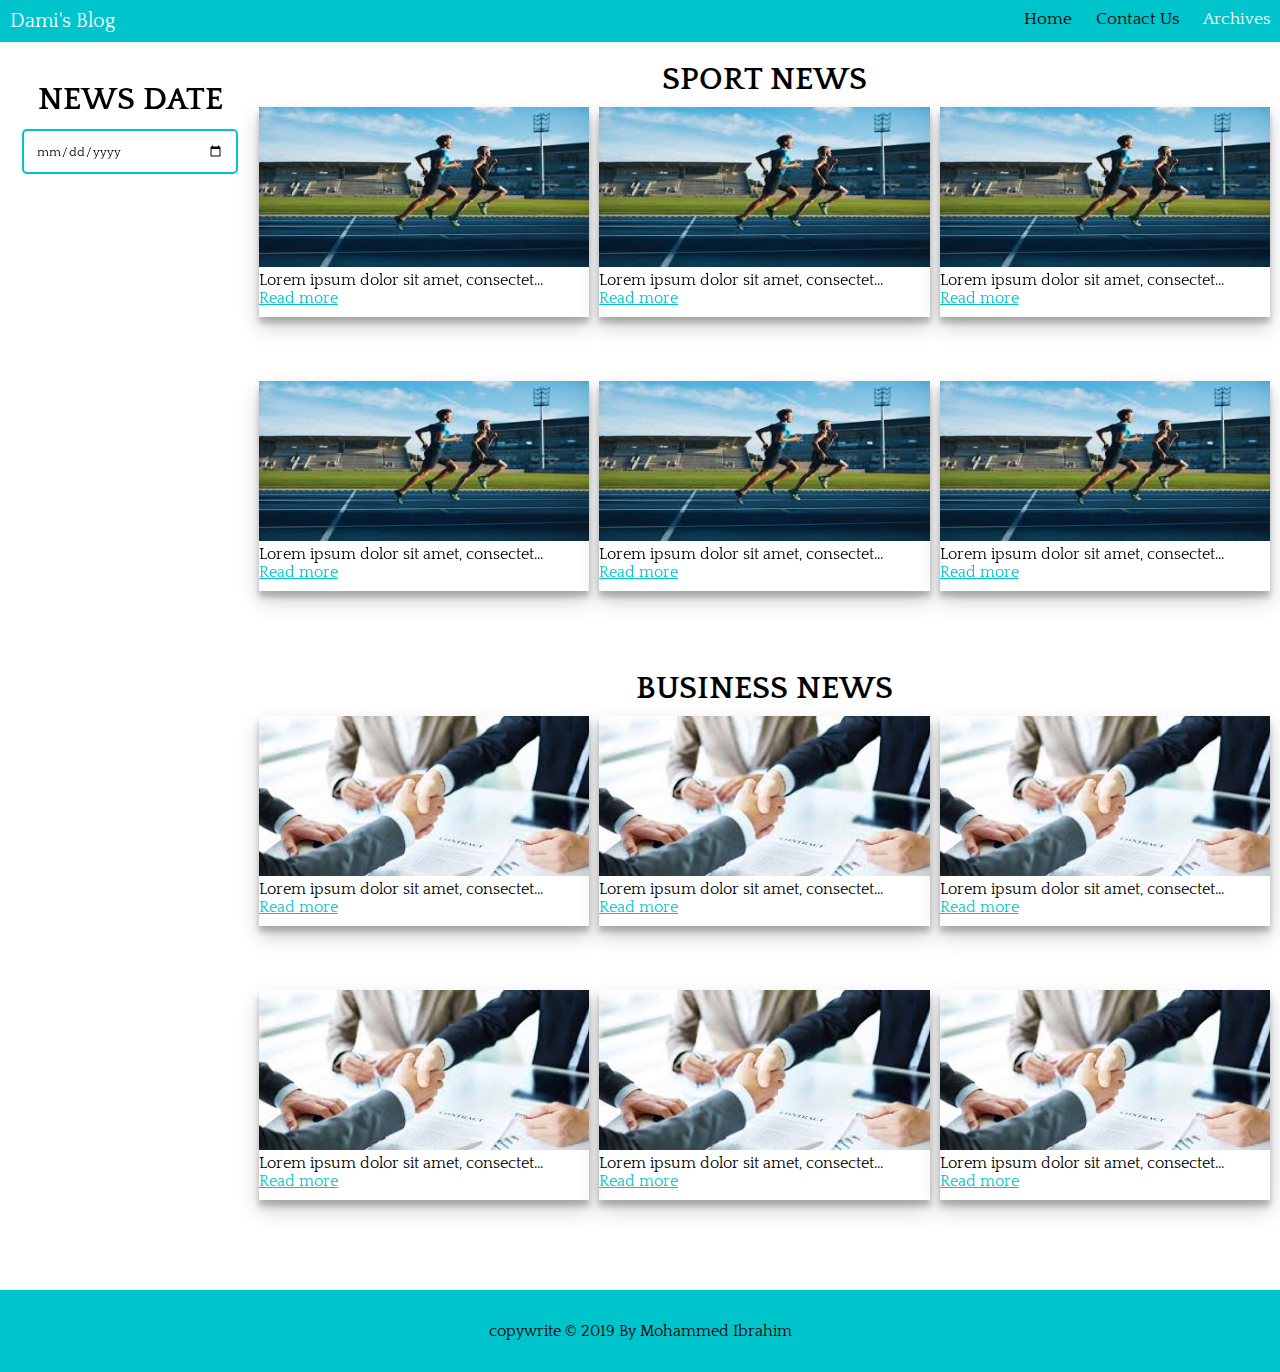
<file: Archives.html>
<!DOCTYPE html>
<html lang="en">

<head>
  <meta charset="UTF-8">
  <meta name="viewport" content="width=device-width, initial-scale=1.0">
  <meta http-equiv="X-UA-Compatible" content="ie=edge">
  <title>My Blog</title>
  <link rel="stylesheet" href="./Assets/css/style.css">
  <link rel="icon" type="image/x-icon" href="./Assets/images/favicon.jpg">
  <link rel="stylesheet" href="https://use.fontawesome.com/releases/v5.8.1/css/all.css"
    integrity="sha384-50oBUHEmvpQ+1lW4y57PTFmhCaXp0ML5d60M1M7uH2+nqUivzIebhndOJK28anvf" crossorigin="anonymous">
<!--google font    -->
 <link href="https://fonts.googleapis.com/css?family=Quattrocento&display=swap" rel="stylesheet">
</head>

<body>
    <header>
        <div>
            <nav class="navbar other-page-nav">
                <a href="#" class="brand active">Dami's Blog</a>
                <ul class="sublink">
                    <li><a href="./index.html">Home</a></li>
                    <li><a href="./contact.html">Contact Us</a></li>
                    <li><a href="./Archives.html" class="active">Archives</a></li>
                </ul>
                <i class="fas fa-bars" id="bar"></i>
            </nav>
        </div>
    </header>
  <main>
    <section class="blog-container">
      <section>
        <div class="date-container">
          <h1 class="date-head">NEWS DATE</h1>
          <input type="date" class="date">
        </div>
      </section>
      <section>
        <h1 class="sub-header">SPORT NEWS</h1>
        <article class="blog-news">
          <div class="box">
            <a href="#"><img src="./Assets/images/sport1.jpg" alt="" class="images"></a>
            <p>Lorem ipsum dolor sit amet, consectet...</p><a href="./blogcontent.html">Read more</a>
          </div>
          <div class="box">
            <a href="#"><img src="./Assets/images/sport1.jpg" alt="" class="images"></a>
            <p>Lorem ipsum dolor sit amet, consectet...</p><a href="./blogcontent.html">Read more</a>
          </div>
          <div class="box">
            <a href="#"><img src="./Assets/images/sport1.jpg" alt="" class="images"></a>
            <p>Lorem ipsum dolor sit amet, consectet...</p><a href="./blogcontent.html">Read more</a>
          </div>
          <div class="box">
            <a href="#"><img src="./Assets/images/sport1.jpg" alt="" class="images"></a>
            <p>Lorem ipsum dolor sit amet, consectet...</p><a href="./blogcontent.html">Read more</a>
          </div>
          <div class="box">
            <a href="#"><img src="./Assets/images/sport1.jpg" alt="" class="images"></a>
            <p>Lorem ipsum dolor sit amet, consectet...</p><a href="./blogcontent.html">Read more</a>
          </div>
          <div class="box">
            <a href="#"><img src="./Assets/images/sport1.jpg" alt="" class="images"></a>
            <p>Lorem ipsum dolor sit amet, consectet...</p><a href="./blogcontent.html">Read more</a>
          </div>
        </article>
        <h1 class="sub-header second">BUSINESS NEWS</h1>
        <article class="blog-news">
          <div class="box">
            <img src="./Assets/images/business1.jpg" alt="" class="images">
            <p>Lorem ipsum dolor sit amet, consectet...</p><a href="./blogcontent.html">Read more</a>
          </div>
          <div class="box">
            <img src="./Assets/images/business1.jpg" alt="" class="images">
            <p>Lorem ipsum dolor sit amet, consectet...</p><a href="./blogcontent.html">Read more</a>
          </div>
          <div class="box">
            <img src="./Assets/images/business1.jpg" alt="" class="images">
            <p>Lorem ipsum dolor sit amet, consectet...</p><a href="./blogcontent.html">Read more</a>
          </div>
          <div class="box">
            <img src="./Assets/images/business1.jpg" alt="" class="images">
            <p>Lorem ipsum dolor sit amet, consectet...</p><a href="./blogcontent.html">Read more</a>
          </div>
          <div class="box">
            <img src="./Assets/images/business1.jpg" alt="" class="images">
            <p>Lorem ipsum dolor sit amet, consectet...</p><a href="./blogcontent.html">Read more</a>
          </div>
          <div class="box">
            <img src="./Assets/images/business1.jpg" alt="" class="images">
            <p>Lorem ipsum dolor sit amet, consectet...</p><a href="./blogcontent.html">Read more</a>
          </div>
        </article>
      </section>
    </section>
  </main>
  <footer>
    <div class="footer-container">
      <div>
        copywrite &copy; 2019 By Mohammed Ibrahim
      </div>
    </div>
  </footer>
  <script src="Assets/js/nav.js"></script>
</body>

</html>
</file>
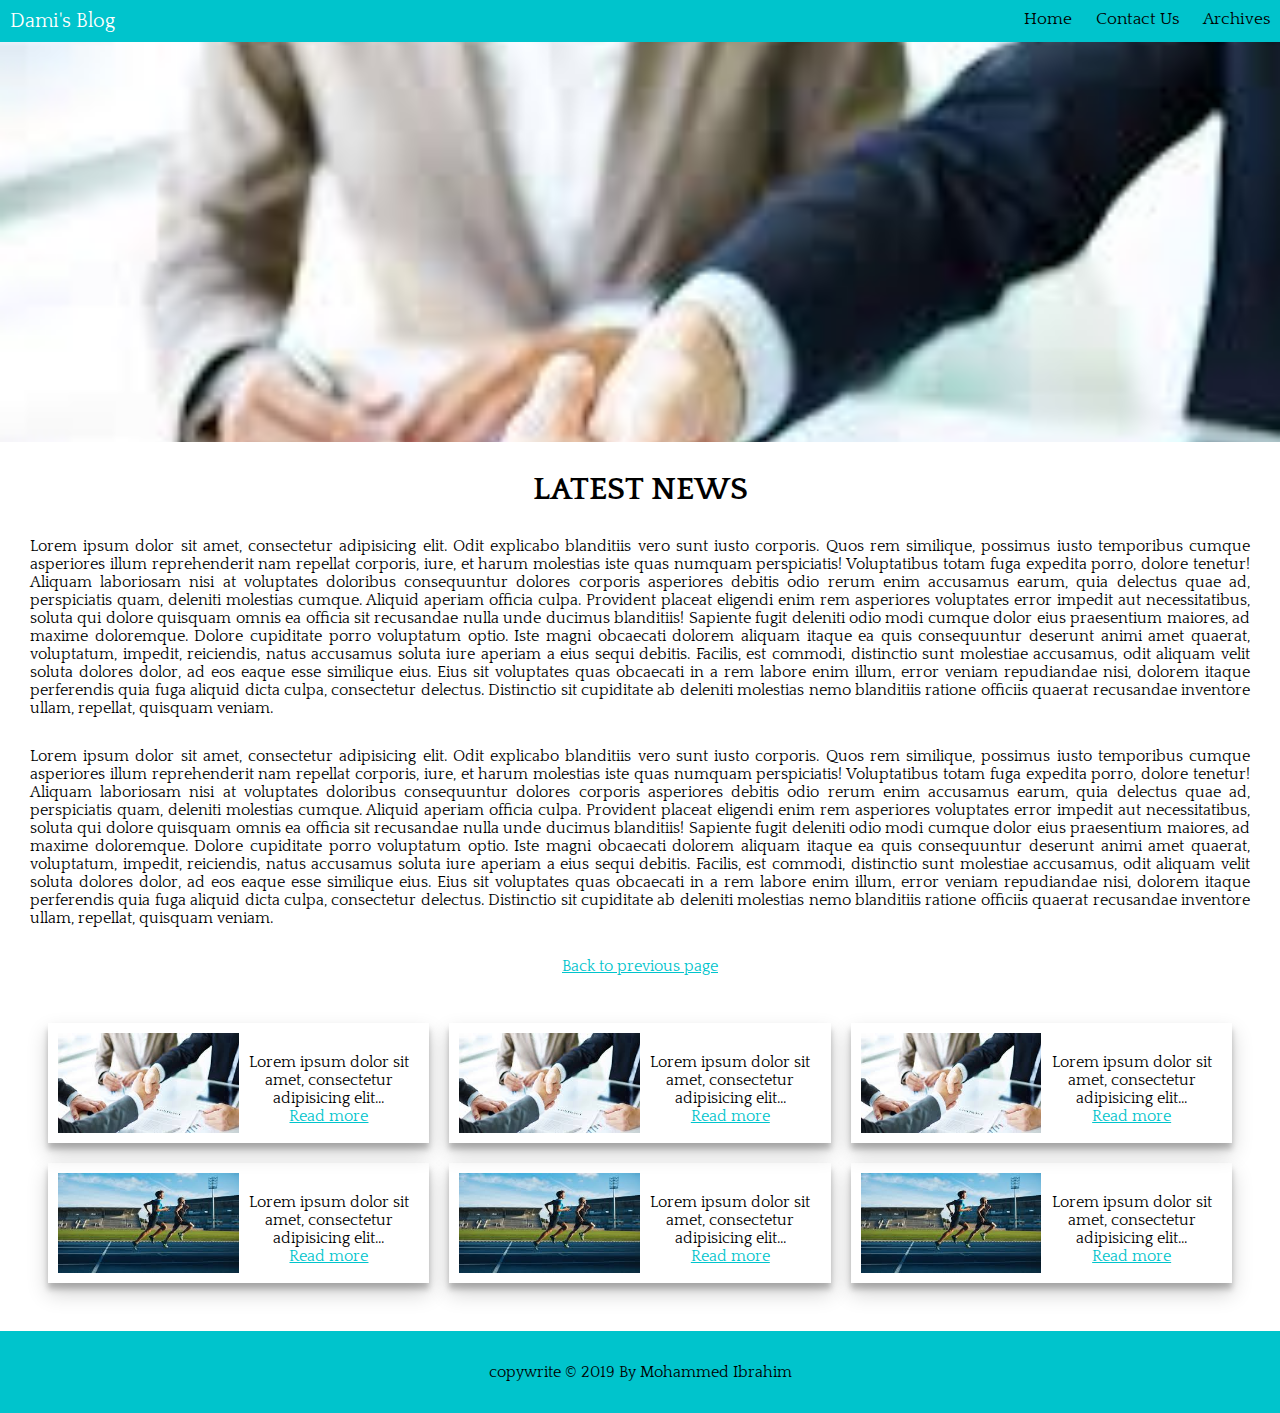
<file: blogcontent.html>
<!DOCTYPE html>
<html lang="en">

<head>
    <meta charset="UTF-8">
    <meta name="viewport" content="width=device-width, initial-scale=1.0">
    <meta http-equiv="X-UA-Compatible" content="ie=edge">
    <title>My Blog</title>
    <link rel="stylesheet" href="./Assets/css/style.css">
    <link rel="icon" type="image/x-icon" href="./Assets/images/favicon.jpg">    
    <link rel="stylesheet" href="https://use.fontawesome.com/releases/v5.8.1/css/all.css"
        integrity="sha384-50oBUHEmvpQ+1lW4y57PTFmhCaXp0ML5d60M1M7uH2+nqUivzIebhndOJK28anvf" crossorigin="anonymous">
    <!--google font    -->
 <link href="https://fonts.googleapis.com/css?family=Quattrocento&display=swap" rel="stylesheet">
</head>

<body>
    <header>
        <div>
            <nav class="navbar other-page-nav">
                <a href="#" class="brand active">Dami's Blog</a>
                <ul class="sublink">
                    <li><a href="./index.html">Home</a></li>
                    <li><a href="./contact.html">Contact Us</a></li>
                    <li><a href="./Archives.html">Archives</a></li>
                </ul>
                <i class="fas fa-bars" id="bar"></i>
            </nav>
        </div>
    </header>
    <main>
        <section>
            <article>
                <div class="blog-content-img">

                </div>
                <div class="main-post">
                    <h1>latest news</h1>
                    <div>
                        <p>Lorem ipsum dolor sit amet, consectetur adipisicing elit. Odit explicabo blanditiis vero sunt
                            iusto corporis. Quos rem similique, possimus iusto temporibus cumque asperiores illum
                            reprehenderit nam repellat corporis, iure, et harum molestias iste quas numquam
                            perspiciatis! Voluptatibus totam fuga expedita porro, dolore tenetur! Aliquam laboriosam
                            nisi at voluptates doloribus consequuntur dolores corporis asperiores debitis odio rerum
                            enim accusamus earum, quia delectus quae ad, perspiciatis quam, deleniti molestias cumque.
                            Aliquid aperiam officia culpa. Provident placeat eligendi enim rem asperiores voluptates
                            error impedit aut necessitatibus, soluta qui dolore quisquam omnis ea officia sit recusandae
                            nulla unde ducimus blanditiis! Sapiente fugit deleniti odio modi cumque dolor eius
                            praesentium maiores, ad maxime doloremque. Dolore cupiditate porro voluptatum optio. Iste
                            magni obcaecati dolorem aliquam itaque ea quis consequuntur deserunt animi amet quaerat,
                            voluptatum, impedit, reiciendis, natus accusamus soluta iure aperiam a eius sequi debitis.
                            Facilis, est commodi, distinctio sunt molestiae accusamus, odit aliquam velit soluta dolores
                            dolor, ad eos eaque esse similique eius. Eius sit voluptates quas obcaecati in a rem labore
                            enim illum, error veniam repudiandae nisi, dolorem itaque perferendis quia fuga aliquid
                            dicta culpa, consectetur delectus. Distinctio sit cupiditate ab deleniti molestias nemo
                            blanditiis ratione officiis quaerat recusandae inventore ullam, repellat, quisquam veniam.
                        </p>
                    </div>
                    <div>
                        <p>Lorem ipsum dolor sit amet, consectetur adipisicing elit. Odit explicabo blanditiis vero sunt
                            iusto corporis. Quos rem similique, possimus iusto temporibus cumque asperiores illum
                            reprehenderit nam repellat corporis, iure, et harum molestias iste quas numquam
                            perspiciatis! Voluptatibus totam fuga expedita porro, dolore tenetur! Aliquam laboriosam
                            nisi at voluptates doloribus consequuntur dolores corporis asperiores debitis odio rerum
                            enim accusamus earum, quia delectus quae ad, perspiciatis quam, deleniti molestias cumque.
                            Aliquid aperiam officia culpa. Provident placeat eligendi enim rem asperiores voluptates
                            error impedit aut necessitatibus, soluta qui dolore quisquam omnis ea officia sit recusandae
                            nulla unde ducimus blanditiis! Sapiente fugit deleniti odio modi cumque dolor eius
                            praesentium maiores, ad maxime doloremque. Dolore cupiditate porro voluptatum optio. Iste
                            magni obcaecati dolorem aliquam itaque ea quis consequuntur deserunt animi amet quaerat,
                            voluptatum, impedit, reiciendis, natus accusamus soluta iure aperiam a eius sequi debitis.
                            Facilis, est commodi, distinctio sunt molestiae accusamus, odit aliquam velit soluta dolores
                            dolor, ad eos eaque esse similique eius. Eius sit voluptates quas obcaecati in a rem labore
                            enim illum, error veniam repudiandae nisi, dolorem itaque perferendis quia fuga aliquid
                            dicta culpa, consectetur delectus. Distinctio sit cupiditate ab deleniti molestias nemo
                            blanditiis ratione officiis quaerat recusandae inventore ullam, repellat, quisquam veniam.
                        </p>
                    </div>
                </div>

                <div class="back-link">
                    <a href="./Archives.html">Back to previous page</a>
                </div>
            </article>
        </section>
        <section>
            <article>
                <div class="subpost">
                    <div class="box-2">
                        <div>
                            <img src="./Assets/images/business1.jpg" alt="" class="sub-blog-img">
                        </div>
                        <div class="discription">
                            <p>Lorem ipsum dolor sit amet, consectetur adipisicing elit...</p>
                            <a href="#">Read more</a>
                        </div>
                    </div>
                    <div class="box-2">
                        <div>
                            <img src="./Assets/images/business1.jpg" alt="" class="sub-blog-img">
                        </div>
                        <div class="discription">
                            <p>Lorem ipsum dolor sit amet, consectetur adipisicing elit...</p>
                            <a href="#">Read more</a>
                        </div>
                    </div>
                    <div class="box-2">
                        <div>
                            <img src="./Assets/images/business1.jpg" alt="" class="sub-blog-img">
                        </div>
                        <div class="discription">
                            <p>Lorem ipsum dolor sit amet, consectetur adipisicing elit...</p>
                            <a href="#">Read more</a>
                        </div>
                    </div>
                    <div class="box-2">
                        <div>
                            <img src="./Assets/images/sport1.jpg" alt="" class="sub-blog-img">
                        </div>
                        <div class="discription">
                            <p>Lorem ipsum dolor sit amet, consectetur adipisicing elit...</p>
                            <a href="#">Read more</a>
                        </div>
                    </div>
                    <div class="box-2">
                        <div>
                            <img src="./Assets/images/sport1.jpg" alt="" class="sub-blog-img">
                        </div>
                        <div class="discription">
                            <p>Lorem ipsum dolor sit amet, consectetur adipisicing elit...</p>
                            <a href="#">Read more</a>
                        </div>
                    </div>
                    <div class="box-2">
                        <div>
                            <img src="./Assets/images/sport1.jpg" alt="" class="sub-blog-img">
                        </div>
                        <div class="discription">
                            <p>Lorem ipsum dolor sit amet, consectetur adipisicing elit...</p>
                            <a href="#">Read more</a>
                        </div>
                    </div>
                </div>
            </article>
        </section>
    </main>
    <footer>
        <div class="footer-container">
            <div>
                copywrite &copy; 2019 By Mohammed Ibrahim
            </div>
        </div>
    </footer>
    <script src="Assets/js/nav.js"></script>
</body>

</html>
</file>
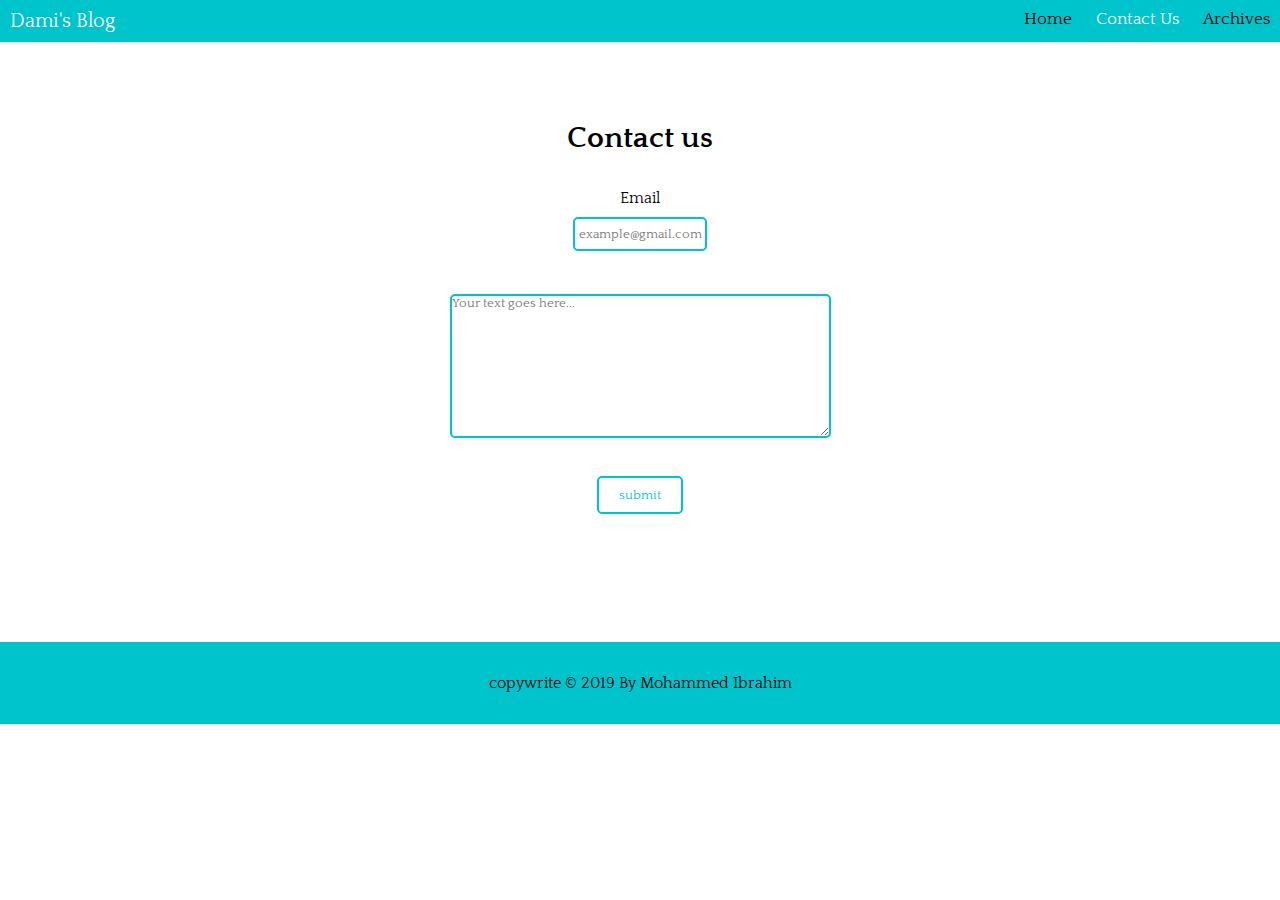
<file: contact.html>
<!DOCTYPE html>
<html lang="en">
<head>
    <meta charset="UTF-8">
    <meta name="viewport" content="width=device-width, initial-scale=1.0">
    <meta http-equiv="X-UA-Compatible" content="ie=edge">
    <title>My Blog</title>
    <link rel="stylesheet" href="./Assets/css/style.css">
    <link rel="icon" type="image/x-icon" href="./Assets/images/favicon.jpg">
    <link rel="stylesheet" href="https://use.fontawesome.com/releases/v5.8.1/css/all.css"
        integrity="sha384-50oBUHEmvpQ+1lW4y57PTFmhCaXp0ML5d60M1M7uH2+nqUivzIebhndOJK28anvf" crossorigin="anonymous">
<!--    google font    -->
   <link href="https://fonts.googleapis.com/css?family=Quattrocento&display=swap" rel="stylesheet">
</head>
<body>
    <header>
        <div>
            <nav class="navbar other-page-nav">
                <a href="#" class="brand active">Dami's Blog</a>
                <ul class="sublink">
                    <li><a href="./index.html">Home</a></li>
                    <li><a href="./contact.html" class="active">Contact Us</a></li>
                    <li><a href="./Archives.html">Archives</a></li>
                </ul>
                <i class="fas fa-bars" id="bar"></i>
            </nav>
        </div>
    </header>
    <main>
        <section>
            <div class="contact-container"> 
                <h1>Contact us</h1>
                <div>
                 <form class="contact-form">
             <div class="contact-input">
               <label for="email">Email</label><br>
              <input type="text" placeholder="example@gmail.com" class="input"/><br>
             </div>
              
              <div class="contact-text">
                   <textarea name="" id="" cols="60" rows="10" placeholder="Your text goes here..."></textarea>
              </div>
             <div class="contact-submit">
                 <input type="button" value="submit">
             </div>
          </form>    
                </div>       
                <div class="social-icons">
                    <ul>
                        <li>
                            <a href="https://web.facebook.com/moharmmed.darmilorlar?ref=bookmarks"><i
                                    class="fab fa-facebook-f"></i></a>
                        </li>
                        <li>
                            <a href="https://www.linkedin.com/in/ibrahim-mohammed-956a22169/"><i
                                    class="fab fa-linkedin"></i></a>
                        </li>
                        <li>
                            <a href="https://twitter.com/Mohamme83857868?lang=en"><i class="fab fa-twitter"></i></a>
                        </li>
                    </ul>
                </div>
            </div>
        </section>
    </main>
    <footer>
        <div class="footer-container">
            copywrite &copy; 2019 By Mohammed Ibrahim
        </div>
    </footer>
    <script src="Assets/js/nav.js"></script>
</body>
</html>
</file>
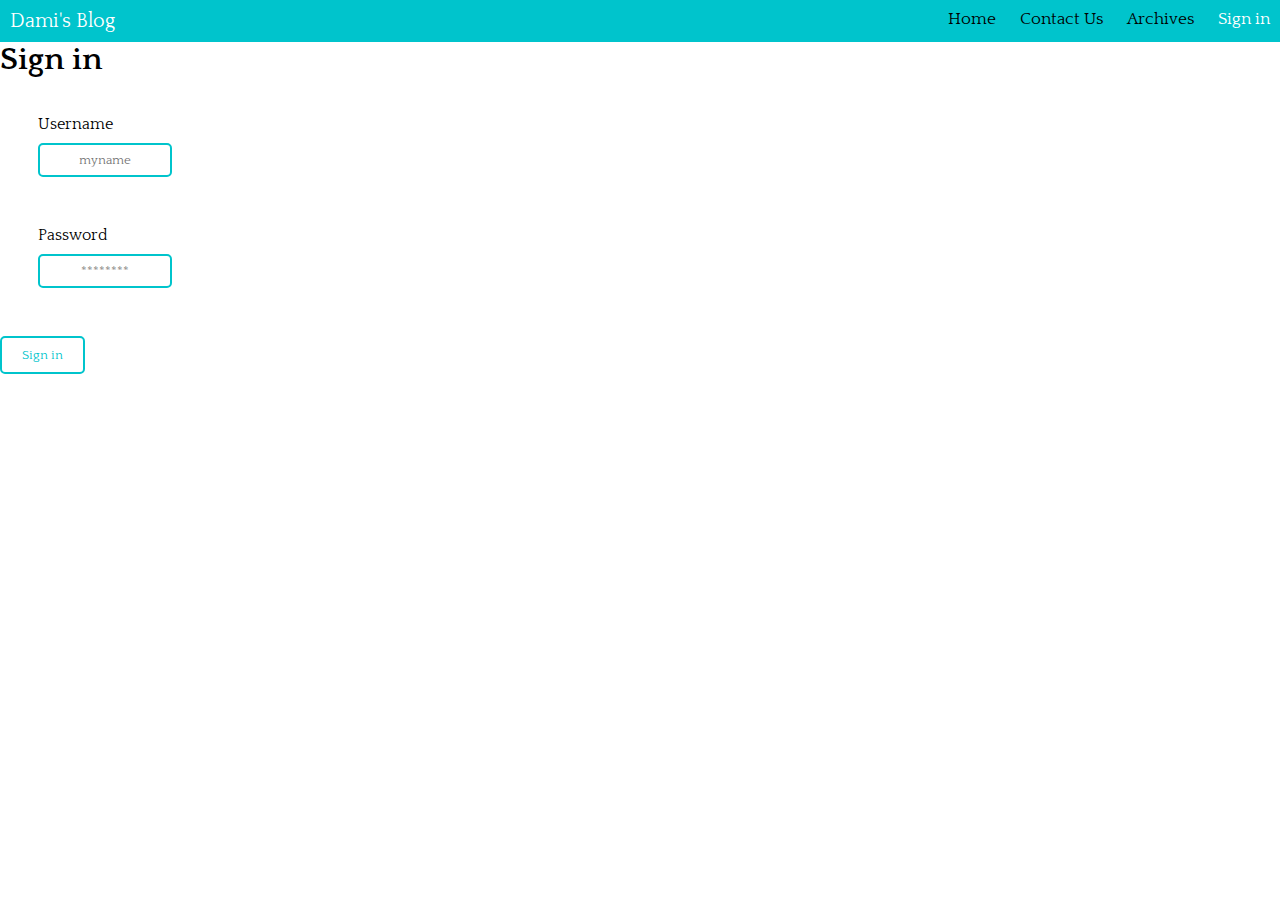
<file: signin.html>
<!DOCTYPE html>
<html lang="en">

<head>
   <meta charset="UTF-8">
   <meta name="viewport" content="width=device-width, initial-scale=1.0">
   <meta http-equiv="X-UA-Compatible" content="ie=edge">
   <title>My Blog</title>
   <link rel="stylesheet" href="./Assets/css/style.css">
   <link rel="icon" type="image/x-icon" href="./Assets/images/favicon.jpg">
   <link rel="stylesheet" href="https://use.fontawesome.com/releases/v5.8.1/css/all.css"
      integrity="sha384-50oBUHEmvpQ+1lW4y57PTFmhCaXp0ML5d60M1M7uH2+nqUivzIebhndOJK28anvf" crossorigin="anonymous">
   <!--    google font    -->
   <link href="https://fonts.googleapis.com/css?family=Quattrocento&display=swap" rel="stylesheet">
</head>

<body>
   <header>
      <div>
         <nav class="navbar other-page-nav">
            <a href="#" class="brand active">Dami's Blog</a>
            <ul class="sublink">
               <li><a href="./index.html">Home</a></li>
               <li><a href="./contact.html">Contact Us</a></li>
               <li><a href="./Archives.html">Archives</a></li>
               <li><a href="./signin.html" class="active">Sign in</a></li>
            </ul>
         </nav>
      </div>
   </header>
      <main id="main">
         <section class="form-container">
            <div class="sign">
               <h1>Sign in</h1>
               <form action="#">
<!--                used style from contact page-->
                 <div class="contact-input">
               <label for="email">Username</label><br>
              <input type="text" placeholder="myname" class="input" id="username"/><br>
             </div>
                 <div class="contact-input">
               <label for="email">Password</label><br>
              <input type="password" placeholder="********" class="input" id="password"/><br>
             </div>
<!--                  used style from contact page-->
                  <div class="contact-submit">
                 <input type="button" value="Sign in" id="submit">
             </div>
<!--                  <p>Don't have an account? <a href="signup.html">Signup</a></p>-->
               </form>
            </div>
         </section>
      </main>
<script src="./Assets/javascript/signin.js"></script>
<!-- <script src="./Assets/javascript/main.js"></script> -->

   </body>

</html>
</file>
<file: Assets/css/style.css>
*{
    margin: 0;
    padding: 0;
    font-family: 'Quattrocento', serif;
}

/*navbar style*/
.navbar{
    display: flex;
    justify-content: space-between; background-color:  #00c4cc; 
    width: 100% !important;
    
}

.sublink li{
    display: inline-block;
    height: 40px;
}

.brand{
   display: block;
   padding: 10px; 
   text-decoration: none;
   color:  black;
   font-size: 20px;
}

.sublink li a{
    display: block;
    padding: 10px;
    text-decoration: none;
    color: black;
    font-size: 17px;
}

a{
  color: #00c4cc;
}

.sublink li a:hover{
   color: #ffffff;
}

.active{
   color: #ffffff !important;
}

.brand:hover{
    color: #ffffff;
}

.fa-bars{
    margin: 10px 10px;
    font-size: 25px;
    color: #ffffff;
    display: none !important;
}

/*index page style*/

.container{
    padding: 4.5em;
}

.view{
    display: grid;
    grid-template-columns: 1fr 4fr;
    grid-gap: 100px;
}

.duplicate{
    position: absolute;
    height: 500px;
    width: 350px;
    border: 7px solid #00c4cc;
    border-radius: 7px;
    
}

.image{
    position: relative;
    top: 15px;
    left: 20px ;
    border: 7px solid #00c4cc;
    height: 510px;
    width: 345px;
    border-radius: 7px;
    overflow: hidden;
}

img{
    position: relative;
    width: 30em;
    height: 41em;
}

.about-head{
    font-size: 40px; 
    margin-bottom: 2em;
    text-align: center;
    margin-top: 35px;
}

.text {
  color: #425059;
  margin-bottom: 30px;
}

.first-word{
    font-size: 20px;
    text-transform: capitalize;
}


/*contact style*/

.contact-container{
    text-align: center;
    margin: 5em;
}

.contact-container h1{
    font-size: 30px;
}

.contact-form{
    display: flex;
    flex-direction: column;
    align-content: center;
}

.contact-input {
    margin: 3%;
}

.input{
    margin: 10px 0;
    height: 30px;
    border: 2px solid #00c4cc;
    border-radius: 5px;
    text-align: center;
}

.contact-text textarea{
    margin-bottom: 3%;
    border: 2px solid #00c4cc;
    border-radius: 5px;
}


.contact-submit input{
    padding: 10px 20px;
    border: 2px solid #00c4cc;
    border-radius: 5px;
    color: #00c4cc;
    background-color: #ffffff;
}

.social-icons ul{
    display: flex;
    justify-content: space-around;
    list-style: none;
    margin: 3em;

}

.social-icons i{
    font-size: 5em;
}

.social-icons i{
    transition: all 2s ease-out;
}

.social-icons i:hover{
    transform: scale(1.2);
}
   


/*archives style*/

.blog-container{
    margin: 10px;
    display: grid;
    grid-template-columns: 1.5fr 7fr;
    grid-gap: 2em; 
    position: relative;
}

.date-container{
    margin-top: 30px;
    display: flex;
    flex-direction: column;
    text-align: center;
    position: fixed;
    width: 15em;  
}

.date{
    margin: 12px;
    padding: 12px;
    border: 2px solid #00c4cc;
    border-radius: 5px;
}

.blog-news{
    display: grid;
    grid-template-columns: 1fr 
    1fr 1fr;
    grid-column-gap: 10px;
    grid-row-gap: 4em;
    position: relative;
    margin-bottom: 5em;
}

.sub-header{
    margin: 10px 0;
    text-align: center;
}

.box{
    height: 200px;
    overflow: hidden;
    padding-bottom: 10px;
    box-shadow : 0 10px 20px rgba(0, 0, 0, 0.19), 0 6px 6px rgba(0 , 0, 0, 0.23);
}

.images{
    width: 100%;
    height: 160px; 
    transition: all 2s ease-out;
}

.images:hover{
    transform: scale(1.05);
}

/*blog content style*/

.blog-content-img{
    background: url(../images/business1.jpg) no-repeat center center fixed;
    background-size: cover;
    min-height: 400px;
}

.main-post{
    display: grid;
    grid-gap: 30px;
    margin: 30px;
    text-align: center;
    text-align: justify;
}

.main-post h1{
    text-align: center;
    text-transform: uppercase;
}
.back-link{
    text-align: center;
}

.subpost{
    display: grid;
    grid-template-columns: 2fr 2fr 2fr;
    grid-gap: 20px;
    margin: 3em;
}

.box-2{
    padding: 10px;
    display: grid;
    grid-template-columns: 1fr 1fr;
    height: 100px;
    padding-bottom: 10px;
    box-shadow : 0 10px 20px rgba(0, 0, 0, 0.19), 0 6px 6px rgba(0 , 0, 0, 0.23);
}

.sub-blog-img{
    height: 100px;
    width: 100%;
}

.discription{
    padding: 20px 10px;
    text-align: center;
}

/*footer*/
.footer-container{
    background-color: #00c4cc;
    padding: 2em;
    text-align: center;
}

@media only screen and (max-width: 720px) {
  /*  navbar style  */
    .sublink{
        display: none;
     }
    
    .toggle{
        text-align: center;
        position: absolute;
        top: 2.5em;
        display: flex;
        flex-direction: column;
        justify-content: center;
        background-color: #00c4cc;
        width: 100%;
        z-index: 1;
    }
    
   .fa-bars{
        display: block !important;
    }
    
    /*index page*/
    
.container{
    padding: 1em;
 }
 
.show{
    display: flex;
    justify-content: center;
}

 .view{
     padding-top: 30px;
     display: flex;
     flex-direction: column;
 }
 
 .duplicate{
     position: absolute;
     height: 300px;
     width: 260px;
     border: 7px solid #00c4cc;
     border-radius: 7px; 
 }
 
 .image{
     position: relative;
     top: 15px;
     left: 20px ;
     border: 7px solid #00c4cc;
     height: 310px;
     width: 16em;
     border-radius: 7px;
     overflow: hidden;
 }
 
 img{
     position: relative;
     width: 16em;
     height: 310px;
 }
 
 .about-head{
     font-size: 40px; 
     margin-bottom: 2em;
     text-align: center;
     margin-top: 35px;
 }
 
 .text {
     color: #425059;
     margin-bottom: 30px;
     text-align: justify;    
 }
  
     
 /*contact us page*/
 .contact-container{
     text-align: center;
     margin: 3em;
 }
 
 .social-icons ul{
     display: flex;
     flex-direction: column;
     justify-content: center;
     list-style: none;
 }
 
 .social-icons i{
     padding-bottom: 0.5em;
     font-size: 5em;
 }
 
 .contact-container h1{
     font-size: 30px;
     text-align: center;
     margin: 35px;
 }
 
 .contact-text textarea{
     width: 100%;
 }
 
 /*archives style*/
 
 .blog-container{
     margin: 10px;
     display: flex;
     flex-direction: column;
 }
 
 .date-container{
    position: absolute;
     width: 100% !important;  
 }
 
 .blog-news{
     display: flex;
     flex-direction: column;
     margin-bottom: 5em;
 }
 
 .sub-header{
     margin-top: 9em;
     text-align: center;
 }
     
 .second{
     margin: 10px 0;   
 }   
 
 .box{
     height: 200px;
     overflow: hidden;
     margin-top: 20px;
     width :100%;
     padding-bottom: 10px;
     box-shadow : 0 10px 20px rgba(0, 0, 0, 0.19), 0 6px 6px rgba(0 , 0, 0, 0.23);
 }
     
 /*blog content style*/
 
 .blog-content-img{
     background: url(../images/business1.jpg) no-repeat center center;
     background-size: cover;
     min-height: 200px;
 }
 
 .main-post{
     margin: 10px;
     text-align: justify;
 }
 
 .main-post h1{
     margin-top: 2em;
 }
     
 .back-link{
     margin: 30px;
 }
 
 .subpost{
     display: flex;
     flex-direction: column;
     margin: 0;
 }
 
 .sub-blog-img{
     height: 100px;
     width: 100%;
 }
 
 .discription{
     padding: 3px 10px;
     text-align: center;
 }    

}
</file>
